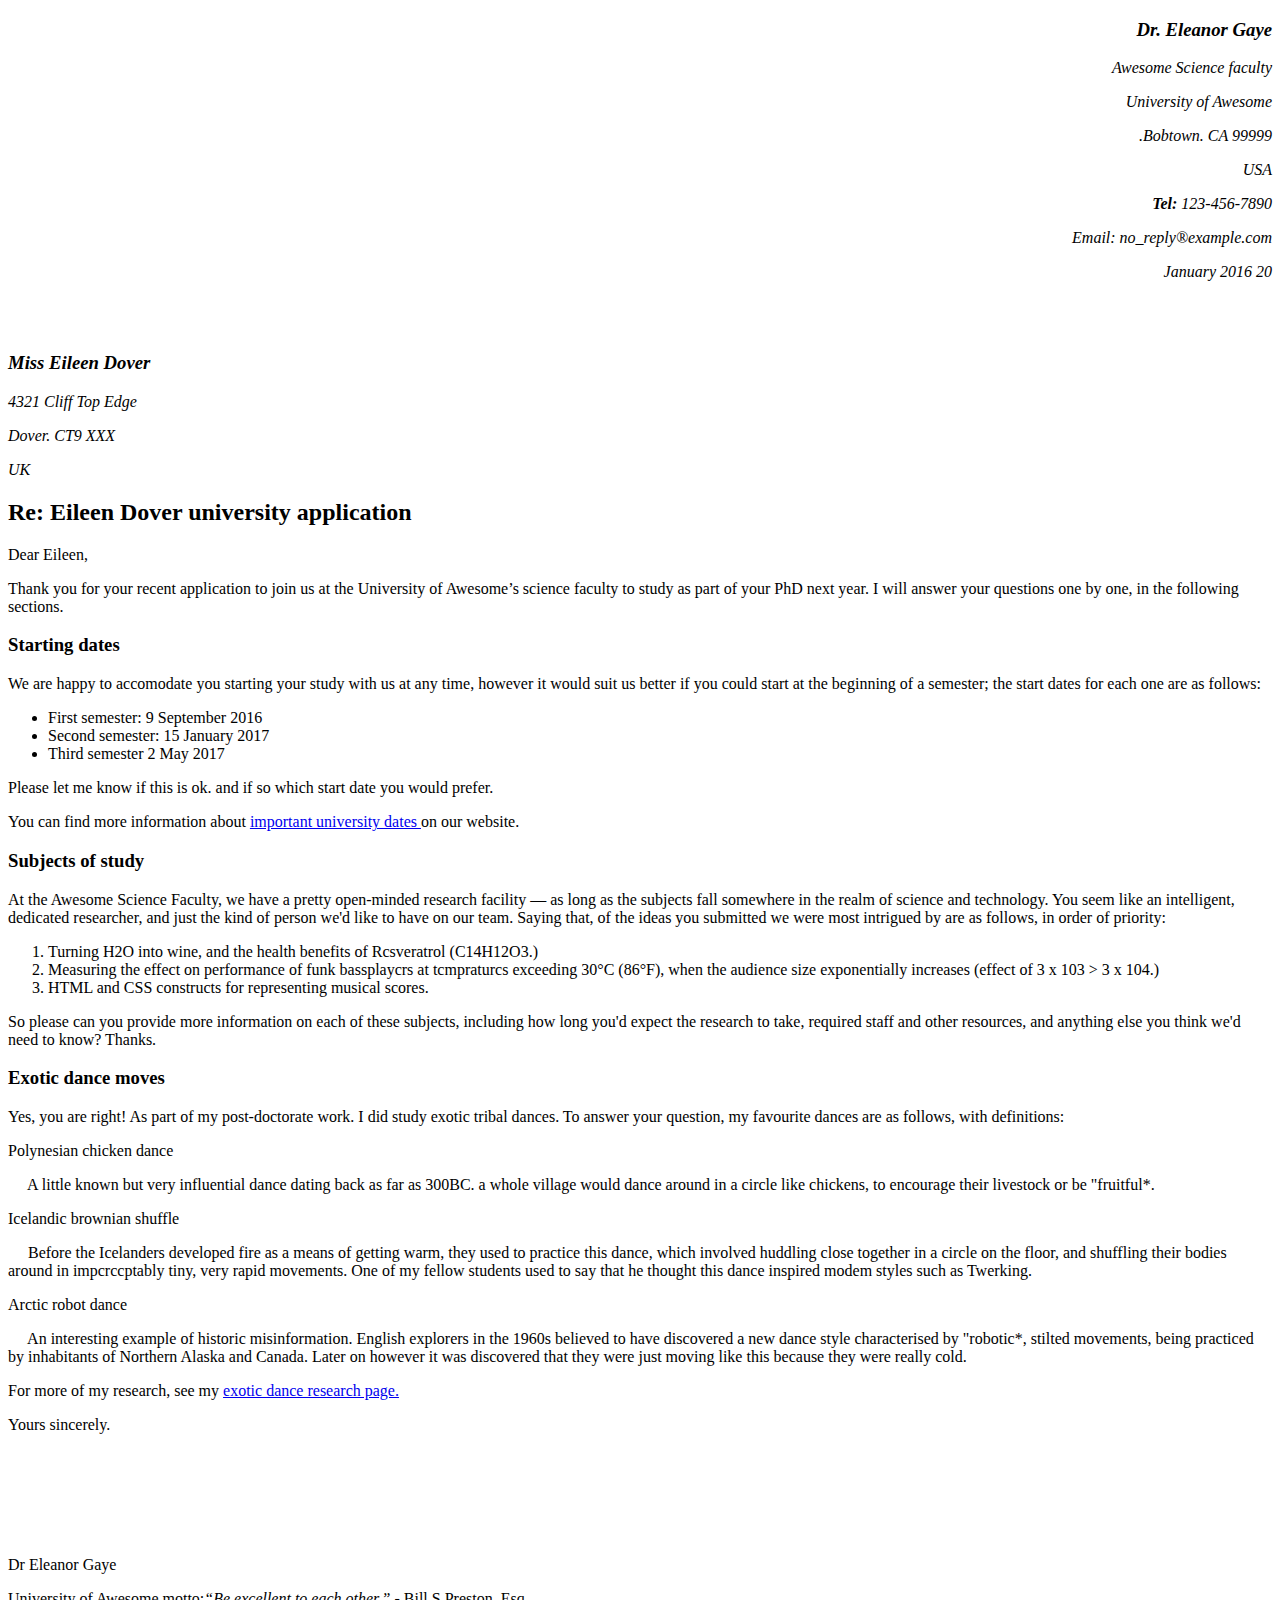
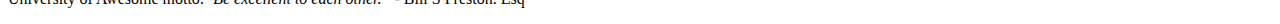
<file: index.html>
<!DOCTYPE html>
<html lang="en">
<head>
    <meta charset="UTF-8">
    <title>First letter</title>
    <style>
        sangria { text-indent: 100px;}
    </style>
</head>
<body>
    <div>
        <p> 
            <address>
                <bdo dir="rtl">
                    <h3>Dr. Eleanor Gaye</h3> 
                    <p>Awesome Science faculty</p>
                    <p>University of Awesome</p>
                    <p>Bobtown. CA 99999.</p>
                    <p>USA</p>
                    <p><strong>Tel:</strong> 123-456-7890</p>
                    <p>Email: no_reply®example.com</p>
                    <p>20 January 2016</p>
                </bdo> 
            </address>
        <br>
        <br>
        </p> 
        <p>
            <address>
                <h3>Miss Eileen Dover</h3>
                <p>4321 Cliff Top Edge</p>
                <p>Dover. CT9 XXX</p>
                <p>UK</p>
            </address>            
        </p>
    </div>
    <div>
        <h2>Re: Eileen Dover university application</h2>
            <p>Dear Eileen,</p>
            <p>Thank you for your recent application to join us at the University of Awesome’s science faculty to study as part of your PhD next year. I will answer your questions one by one, in the following sections.</p>
            <h3>Starting dates</h3>
                <p>We are happy to accomodate you starting your study with us at any time, however it would suit us better if you could start at the beginning of a semester; the start dates for each one are as follows:</p>
                <ul>
                    <li>First semester: 9 September 2016</li>
                    <li>Second semester: 15 January 2017</li>
                    <li>Third semester 2 May 2017</li>
                </ul>
                <p>Please let me know if this is ok. and if so which start date you would prefer.</p>
                <p>You can find more information about <a href="https://github.com/TheBridge-FullStackDeveloper/html-pp-cartas/blob/master/letter.txt">important university dates </a>on our website.</p>
            <h3>Subjects of study</h3>
                <p>At the Awesome Science Faculty, we have a pretty open-minded research facility — as long as the subjects fall somewhere in the realm of science and technology. You seem like an intelligent, dedicated researcher, and just the kind of person we'd like to have on our team. Saying that, of the ideas you submitted we were most intrigued by are as follows, in order of priority:</p>
                    <ol>
                        <li>Turning H2O into wine, and the health benefits of Rcsveratrol (C14H12O3.)</li>
                        <li>Measuring the effect on performance of funk bassplaycrs at tcmpraturcs exceeding 30°C (86°F), when the audience size exponentially increases (effect of 3 x 103 > 3 x 104.)</li>
                        <li>HTML and CSS constructs for representing musical scores.</li>
                    </ol>
                <p>So please can you provide more information on each of these subjects, including how long you'd expect the research to take, required staff and other resources, and anything else you think we'd need to know? Thanks.</p>
            <h3>Exotic dance moves</h3>
                <p>Yes, you are right! As part of my post-doctorate work. I did study exotic tribal dances. To answer your question, my favourite dances are as follows, with definitions:</p>
            <p>Polynesian chicken dance</p>
                <p> &emsp; A little known but very influential dance dating back as far as 300BC. a whole village would dance around in a circle like chickens, to encourage their livestock or be "fruitful*.</p>
            <p>Icelandic brownian shuffle</p>
                <p> &emsp; Before the Icelanders developed fire as a means of getting warm, they used to practice this dance, which involved huddling close together in a circle on the floor, and shuffling their bodies around in impcrccptably tiny, very rapid movements. One of my fellow students used to say that he thought this dance inspired modem styles such as Twerking.</p>
            <p>Arctic robot dance</p>
                <p> &emsp; An interesting example of historic misinformation. English explorers in the 1960s believed to have discovered a new dance style characterised by "robotic*, stilted movements, being practiced by inhabitants of Northern Alaska and Canada. Later on however it was discovered that they were just moving like this because they were really cold.</p>
            
            <p>For more of my research, see my <a href="https://www.w3schools.com">exotic dance research page.</a></p>
            <p>Yours sincerely.</p>
            <br>
            <br>
            <br>
            <br>
            <br>
            <p>Dr Eleanor Gaye</p>
            <p>University of Awesome motto:<cite>“Be excellent to each other.”</cite> - Bill S Preston. Esq</p>
    </div>
    
</body>
</html>
</file>
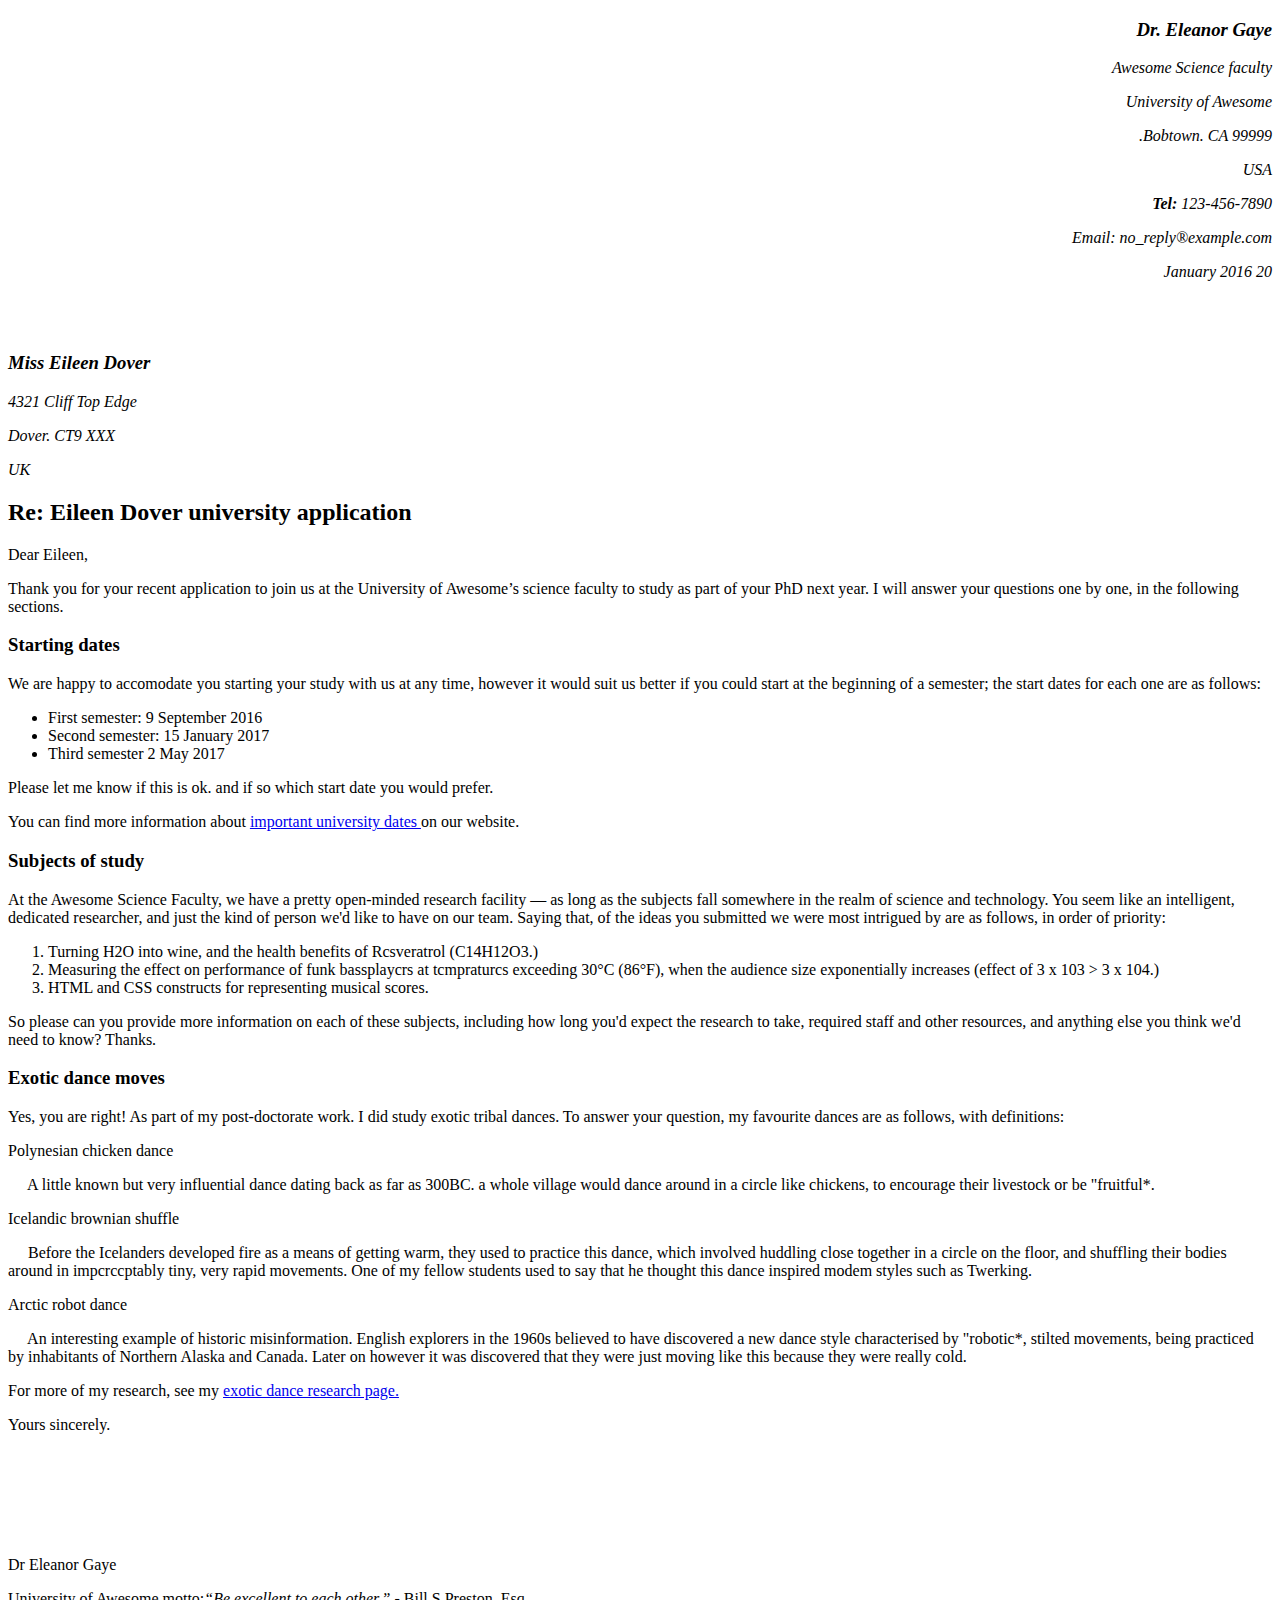
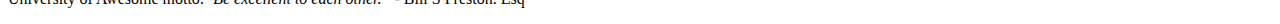
<file: carta_conCss.html>
<!DOCTYPE html>
<html lang="en">
<head>
    <meta charset="UTF-8">
    <title>Ejercicio Carta</title>
    <style>
        sangria { text-indent: 100px;}
    </style>
</head>
<body>
    <div>
        <p> 
            <address>
                <bdo dir="rtl">
                    <h3>Dr. Eleanor Gaye</h3> 
                    <p>Awesome Science faculty</p>
                    <p>University of Awesome</p>
                    <p>Bobtown. CA 99999.</p>
                    <p>USA</p>
                    <p><strong>Tel:</strong> 123-456-7890</p>
                    <p>Email: no_reply®example.com</p>
                    <p>20 January 2016</p>
                </bdo> 
            </address>
        <br>
        <br>
        </p> 
        <p>
            <address>
                <h3>Miss Eileen Dover</h3>
                <p>4321 Cliff Top Edge</p>
                <p>Dover. CT9 XXX</p>
                <p>UK</p>
            </address>            
        </p>
    </div>
    <div>
        <h2>Re: Eileen Dover university application</h2>
            <p>Dear Eileen,</p>
            <p>Thank you for your recent application to join us at the University of Awesome’s science faculty to study as part of your PhD next year. I will answer your questions one by one, in the following sections.</p>
            <h3>Starting dates</h3>
                <p>We are happy to accomodate you starting your study with us at any time, however it would suit us better if you could start at the beginning of a semester; the start dates for each one are as follows:</p>
                <ul>
                    <li>First semester: 9 September 2016</li>
                    <li>Second semester: 15 January 2017</li>
                    <li>Third semester 2 May 2017</li>
                </ul>
                <p>Please let me know if this is ok. and if so which start date you would prefer.</p>
                <p>You can find more information about <a href="https://github.com/TheBridge-FullStackDeveloper/html-pp-cartas/blob/master/letter.txt">important university dates </a>on our website.</p>
            <h3>Subjects of study</h3>
                <p>At the Awesome Science Faculty, we have a pretty open-minded research facility — as long as the subjects fall somewhere in the realm of science and technology. You seem like an intelligent, dedicated researcher, and just the kind of person we'd like to have on our team. Saying that, of the ideas you submitted we were most intrigued by are as follows, in order of priority:</p>
                    <ol>
                        <li>Turning H2O into wine, and the health benefits of Rcsveratrol (C14H12O3.)</li>
                        <li>Measuring the effect on performance of funk bassplaycrs at tcmpraturcs exceeding 30°C (86°F), when the audience size exponentially increases (effect of 3 x 103 > 3 x 104.)</li>
                        <li>HTML and CSS constructs for representing musical scores.</li>
                    </ol>
                <p>So please can you provide more information on each of these subjects, including how long you'd expect the research to take, required staff and other resources, and anything else you think we'd need to know? Thanks.</p>
            <h3>Exotic dance moves</h3>
                <p>Yes, you are right! As part of my post-doctorate work. I did study exotic tribal dances. To answer your question, my favourite dances are as follows, with definitions:</p>
            <p>Polynesian chicken dance</p>
                <p> &emsp; A little known but very influential dance dating back as far as 300BC. a whole village would dance around in a circle like chickens, to encourage their livestock or be "fruitful*.</p>
            <p>Icelandic brownian shuffle</p>
                <p> &emsp; Before the Icelanders developed fire as a means of getting warm, they used to practice this dance, which involved huddling close together in a circle on the floor, and shuffling their bodies around in impcrccptably tiny, very rapid movements. One of my fellow students used to say that he thought this dance inspired modem styles such as Twerking.</p>
            <p>Arctic robot dance</p>
                <p> &emsp; An interesting example of historic misinformation. English explorers in the 1960s believed to have discovered a new dance style characterised by "robotic*, stilted movements, being practiced by inhabitants of Northern Alaska and Canada. Later on however it was discovered that they were just moving like this because they were really cold.</p>
            
            <p>For more of my research, see my <a href="https://www.w3schools.com">exotic dance research page.</a></p>
            <p>Yours sincerely.</p>
            <br>
            <br>
            <br>
            <br>
            <br>
            <p>Dr Eleanor Gaye</p>
            <p>University of Awesome motto:<cite>“Be excellent to each other.”</cite> - Bill S Preston. Esq</p>
    </div>
    
</body>
</html>
</file>
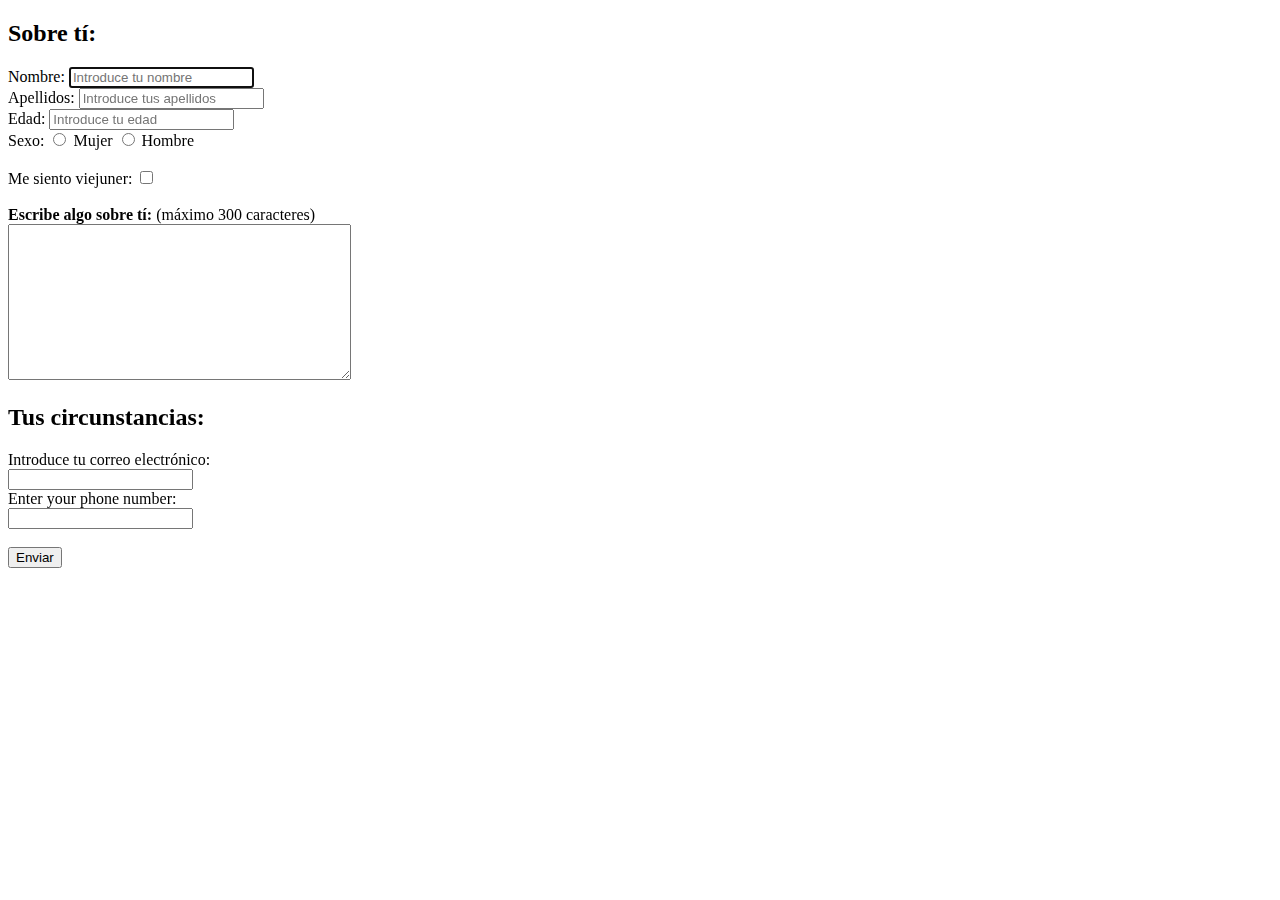
<file: elClubViejuner.html>
<!DOCTYPE html>
<html lang="en">
<head>
    <meta charset="UTF-8">
    <meta name="viewport" content="width=device-width, initial-scale=1.0">
    <title>El Club Viejuner</title>
</head>
<body>
    <form action="https://w3schools.com/action_page.php" method="GET">
        <div tabindex="1"><h2>Sobre tí:</h2></div>
            <label for="nombre">Nombre: </label>
            <input type="text" name="nombre" id="nombre" placeholder="Introduce tu nombre" autofocus>
                <br>
            <label for="apellidos">Apellidos: </label>
            <input type="text" name="apellidos" id="apellidos" placeholder="Introduce tus apellidos">
                <br>
            <label for="edad">Edad: </label>
            <input type="number" name="edad" id="edad" placeholder="Introduce tu edad">
                <br>
            <label for="checkbox">Sexo:</label>
            <input type="radio" name="gender" id="r_man">
            <label for="r_woman">Mujer</label>
            <input type="radio" name="gender" id="r_woman">
            <label for="r_woman">Hombre</label>
            <br>
            <br>
            <label for="viejuner">Me siento viejuner:</label>
            <input type="checkbox" name="viejuner" id="viejuner">
            <br>
            <br>
            <label for="comments"><strong>Escribe algo sobre tí:</strong> (máximo 300 caracteres)</label>
            <br>
            <textarea name="comments" id="comments" cols="40" rows="10" maxlength="300"></textarea>
        <div tabindex="2"><h2>Tus circunstancias:</h2></div>
            <label for="email">Introduce tu correo electrónico:</label>
            <br>
            <input type="email" id="email" name="email">
            <br>
            <label for="phone">Enter your phone number:</label>
            <br>
            <!-- preguntar por el validador pattern -->
            <input type="tel" id="phone" name="phone" pattern="[0-9]{3}-[0-9]{2}-[0-9]{3}" maxlength="9">
            <br>
            <br>
            <input type="submit" value="Enviar">

    </form>
</body>
</html>
</file>
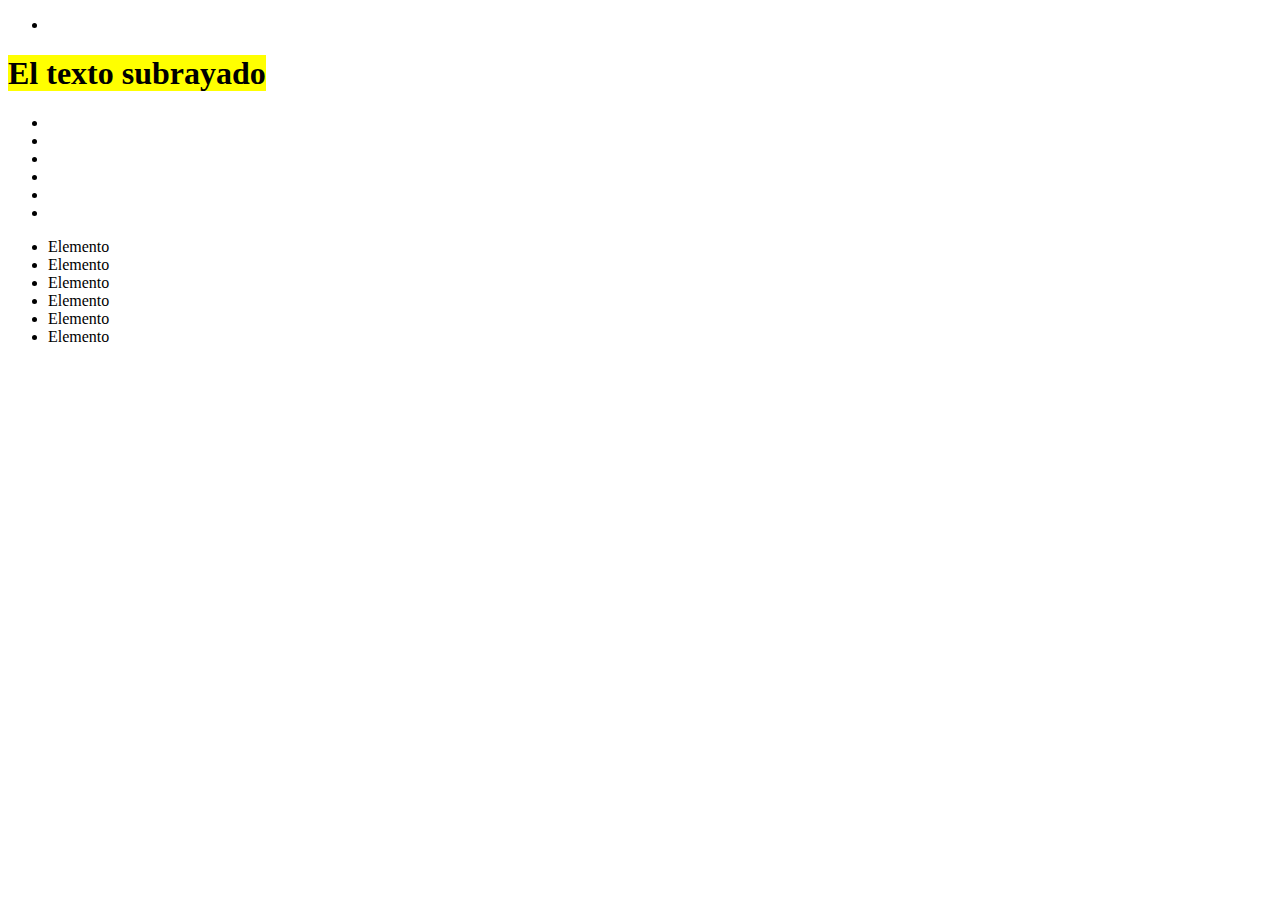
<file: emmetTraining.html>
<!DOCTYPE html>
<html lang="en">
<head>
    <meta charset="UTF-8">
    <meta name="viewport" content="width=device-width, initial-scale=1.0">
    <title>Document</title>
</head>
<!-- nav>ul>li -->
<body>
    <nav>
        <ul>
            <li></li>
        </ul>
    </nav>
</body>

<!-- individuales -->
<h1></h1>
<h2></h2>
<p></p>


<!-- h1>mark -->

<h1>
    <mark></mark>
</h1>

<!-- h1>mark{El texto subrayado} -->
<h1>
    <mark>El texto subrayado</mark>
</h1>

<!-- ul>li*6 -->
<ul>
    <li></li>
    <li></li>
    <li></li>
    <li></li>
    <li></li>
    <li></li>
</ul>

<!-- ul>li{Elemento}*6 -->
<ul>
    <li>Elemento</li>
    <li>Elemento</li>
    <li>Elemento</li>
    <li>Elemento</li>
    <li>Elemento</li>
    <li>Elemento</li>
</ul>

</html>
</file>
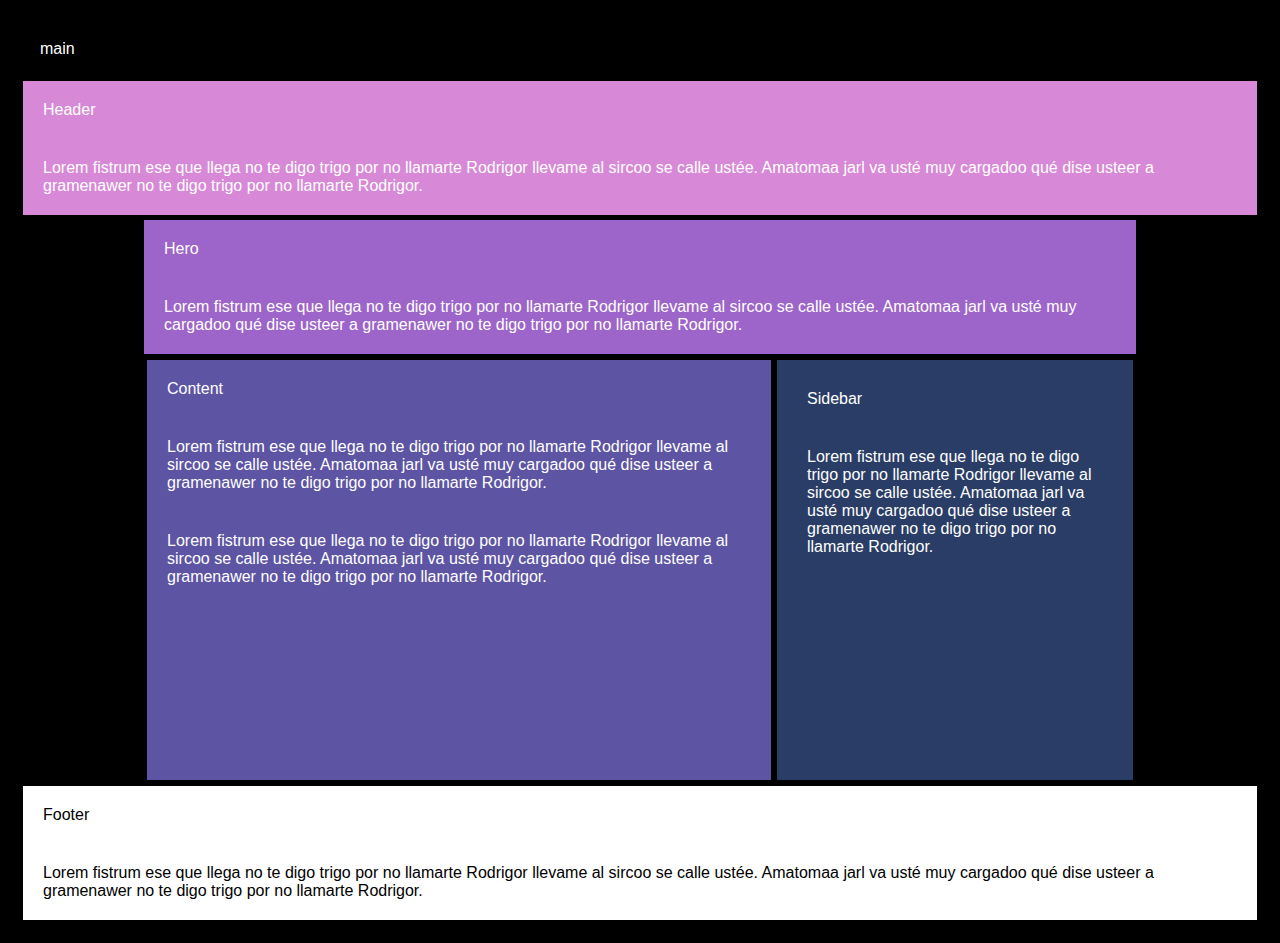
<file: index_responsive.html>
<!DOCTYPE html>
<html lang="en">
<head>
    <meta charset="UTF-8">
    <meta name="viewport" content="width=device-width, initial-scale=1.0">
    <link rel="stylesheet" href="responsive.css">
    <title>Document</title>
</head>

<body>
    <main>
        <p class="p_main">main</p>
        <section class="c_main">
            <header>
                <p class="title">Header</p>
                <p>Lorem fistrum ese que llega no te digo trigo por no llamarte Rodrigor llevame al sircoo se calle ustée. Amatomaa jarl va usté muy cargadoo qué dise usteer a gramenawer no te digo trigo por no llamarte Rodrigor.</p>
            </header>
    
            <section class="hero">
                <p class="title">Hero</p>
                <p>Lorem fistrum ese que llega no te digo trigo por no llamarte Rodrigor llevame al sircoo se calle ustée. Amatomaa jarl va usté muy cargadoo qué dise usteer a gramenawer no te digo trigo por no llamarte Rodrigor.</p>
            </section>
            <div class="flexed">
                <section class="content">
                    <p class="title">Content</p>
                    <p>Lorem fistrum ese que llega no te digo trigo por no llamarte Rodrigor llevame al sircoo se calle ustée. Amatomaa jarl va usté muy cargadoo qué dise usteer a gramenawer no te digo trigo por no llamarte Rodrigor.</p>
                    <p>Lorem fistrum ese que llega no te digo trigo por no llamarte Rodrigor llevame al sircoo se calle ustée. Amatomaa jarl va usté muy cargadoo qué dise usteer a gramenawer no te digo trigo por no llamarte Rodrigor.</p>
                </section>
                <aside class="sidebar">
                    <p class="title">Sidebar</p>
                    <p>Lorem fistrum ese que llega no te digo trigo por no llamarte Rodrigor llevame al sircoo se calle ustée. Amatomaa jarl va usté muy cargadoo qué dise usteer a gramenawer no te digo trigo por no llamarte Rodrigor.</p>
                </aside>
            </div>
    
            <footer>
                <p class="title">Footer</p>
                <p>Lorem fistrum ese que llega no te digo trigo por no llamarte Rodrigor llevame al sircoo se calle ustée. Amatomaa jarl va usté muy cargadoo qué dise usteer a gramenawer no te digo trigo por no llamarte Rodrigor.</p>
            </footer>
        </section>
    </main>
    
    
</body>
</html>
</file>
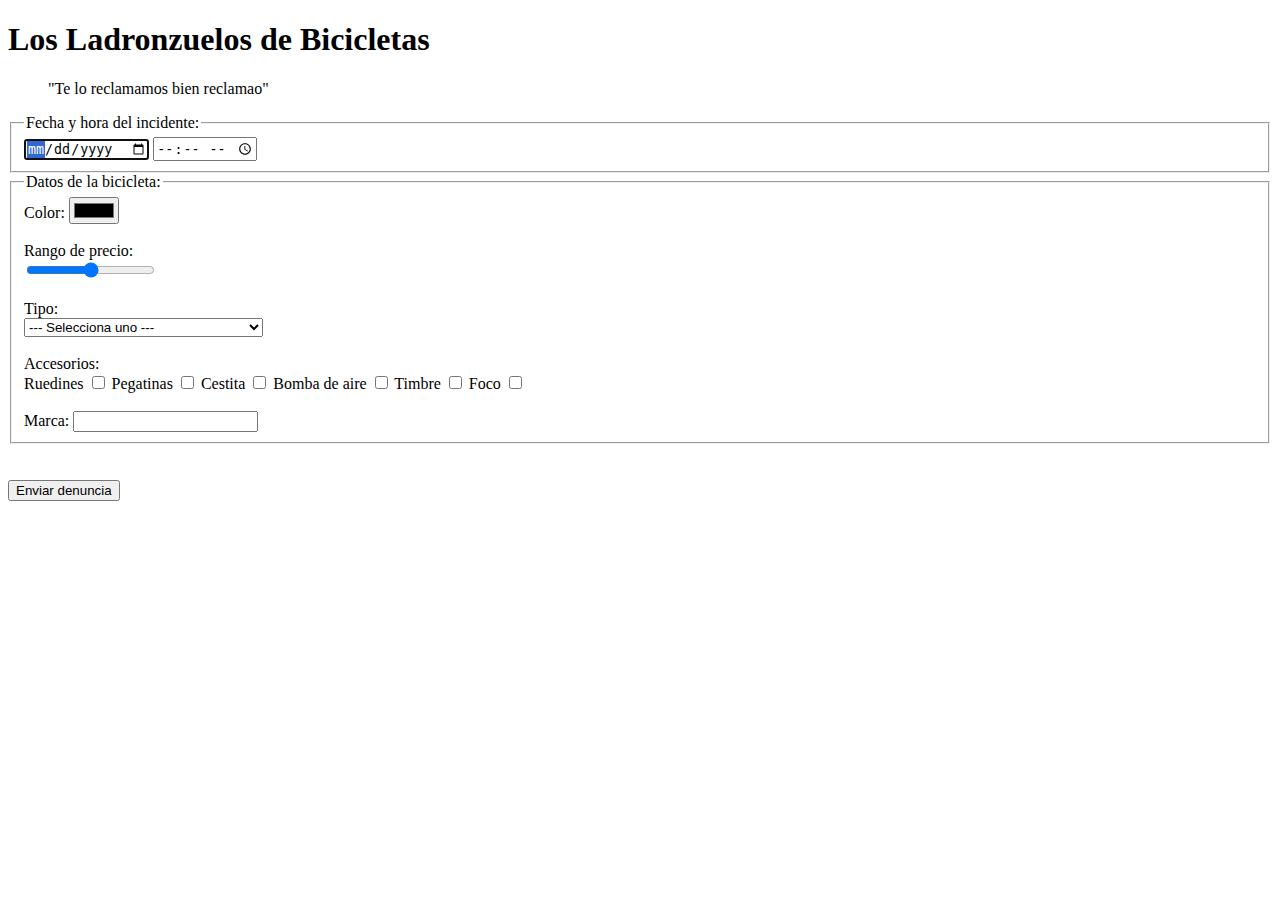
<file: losLadronzuelos.html>
<!DOCTYPE html>
<html lang="en">
<head>
    <meta charset="UTF-8">
    <meta name="viewport" content="width=device-width, initial-scale=1.0">
    <title>Los Manga Bicis</title>
</head>
<body>
    <form action="https://w3schools.com/action_page.php" method="GET">
        <div tabindex="1"><h1>Los Ladronzuelos de Bicicletas</h1></div>
        <blockquote>"Te lo reclamamos bien reclamao"</blockquote>
            <fieldset>
                <legend>Fecha y hora del incidente:</legend>
                <input type="date" name="date" id="date" autofocus required>
                <label for="time"></label>
                <input type="time" name="time" id="time" required>
            </fieldset>
            <fieldset>
            <legend>Datos de la bicicleta:</legend>
                <label for="bikeColor">Color:</label>
                <input type="color" name="bikeColor" id="bikeColor">
                    <br>
                    <br>
                        <label for="value">Rango de precio:</label>
                    <br>
                        <input type="range" name="value" id="value"min="0" max="2000">
                    <br>
                    <br>
                        <label for="bikes">Tipo:</label>
                    <br>
                        <select name="select" id="select">
                            <!--Los valores de los tipos los numero puesto que son valores complejos y con símbolos-->
                                <option value="0">--- Selecciona uno ---</option>
                            <optgroup label="Paseo">
                                <option value="1">Señorial</option>
                                <option value="2">Anti-plebeyos</option>
                                <option value="3">PorEncimaDelHombro</option>
                            </optgroup>
                            <optgroup label="Montaña">
                                <option value="4">Gamusinos</option>
                                <option value="5">Hueleflores premium</option>
                                <option value="6">Fango lover</option>
                            </optgroup>
                            <optgroup label="Carreras">
                                <option value="7">Metroymedio</option>
                                <option value="8">3 de la tarde. Fluorescente edition</option>
                                <option value="9">Grupitors</option>
                            </optgroup>
                        </select>
                    <br>
                <br>
            <label for="accesories">Accesorios:</label>
                <br>
                    <label for="ruedines">Ruedines</label>
                    <input type="checkbox" name="ruedines" id="ruedines">
                    <label for="pegatinas">Pegatinas</label>
                    <input type="checkbox" name="pegatinas" id="pegatinas">
                    <label for="cestita">Cestita</label>
                    <input type="checkbox" name="cestita" id="cestita">
                    <label for="bomba_aire">Bomba de aire</label>
                    <input type="checkbox" name="bomba_aire" id="bomba_aire">
                    <label for="timbre">Timbre</label>
                    <input type="checkbox" name="timbre" id="timbre">
                    <label for="foco">Foco</label>
                    <input type="checkbox" name="foco" id="foco">
                <br>
            <br>
            <label for="marca">Marca:</label>
            <input list="marca">
                <datalist id="marca">
                    <!--Los valores de las marcas los dejo tal cual puesto que son palabras simples-->
                    <option value="specialized">specialized</option>
                    <option value="trek">trek</option>
                    <option value="merida">merida</option>
                    <option value="scott">scott</option>
                    <option value="giant">giant</option>
                    <option value="cube">cube</option>
                    <option value="lapierre">lapierre</option>
                    <option value="orbea">orbea</option>
                    <option value="cannondale">cannondale</option>
                    <option value="bmc">bmc</option>
                    <option value="canyon">canyon</option>
                    <option value="megamo">megamo</option>
                    <option value="pinarello">pinarello</option>
                    <option value="bianchi">bianchi</option>
                    <option value="bh">bh</option>
                    <option value="factor">factor</option>
                    <option value="ghost">ghost</option>
                    <option value="cervélo">cervélo</option>
                    <option value="argon">argon</option>
                </datalist>
            </fieldset>
            <br>
        <br>
        <input type="submit" value="Enviar denuncia">
    </form>
                
</body>
</html>
</file>
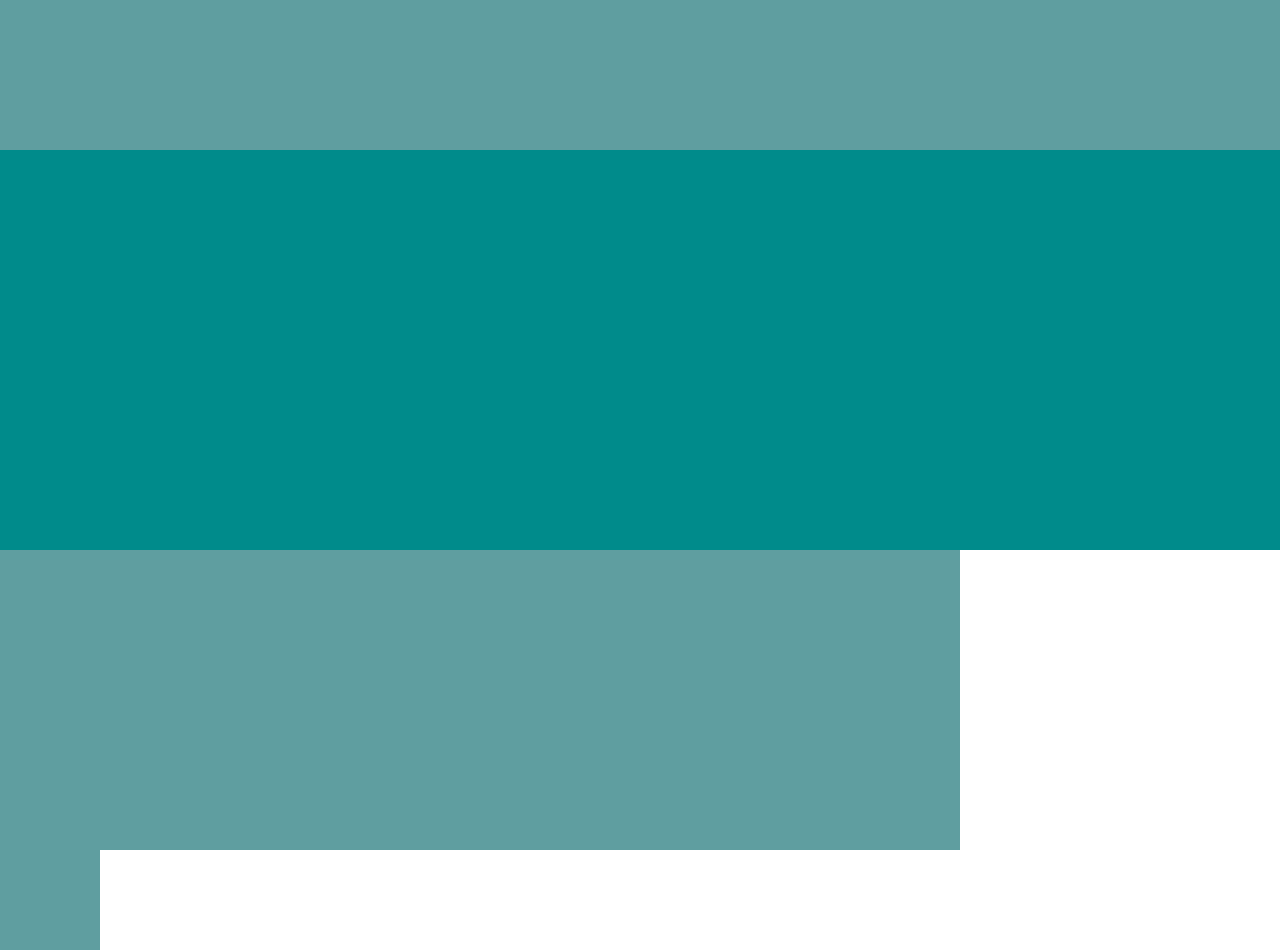
<file: webpersonal.html>
<!DOCTYPE html>
<html lang="en">
<head>
    <meta charset="UTF-8">
    <meta name="viewport" content="width=device-width, initial-scale=1.0">
    <link rel="stylesheet" href="estilo_webpersonal.css">
    <title>David Barral</title>
</head>
<body>
    <nav>
        <div class="header">
        
        </div>
    </nav>
    <div class="carroussel"></div>
    <div class="body"></div>
    <div class="box"></div>
</body>
</html>
</file>
<file: responsive.css>
*{
    margin: 0;
    font-family: 'Gill Sans', 'Gill Sans MT', Calibri, 'Trebuchet MS', sans-serif;
}

main{
    display: flex;
    flex-direction: column;
    border: 10px solid black;
    
}

body{
    background-color: black;
}

p {
    padding: 20px;
    color: white;
}

footer p{
    color: black;
}

header, .hero, section .content, .sidebar, footer{
    margin:3px;
}

header {
    background-color:#d789d7;

}

.hero{
    background-color:#9d65c9;
    
}

section .content{
    background-color:#5d54a4;
    
}


.sidebar{
    background-color:#2a3d66;
    
}

footer{
    background-color:white;
   
}




@media screen and (min-width: 768px) {
    main{
        border: 20px solid black;
    }
    .flexed{
        display: flex;
    }
    .content{
        width:65%;
        height: 420px;
    }

    .sidebar{
        width: 35%;
        height: 400px;
        padding: 10px;
        max-height: 420px;
    }
  }


  @media screen and (min-width: 1200px) {

    .flexed{
        display: flex;
        margin-left: 10%;
        margin-right: 10%;
    }
    .c_main {
        justify-content: center;
        align-items: center;
    }
    .hero{
        margin-top: 5px;
        margin-left: 10%;
        margin-right: 10%;
    }
  }
</file>
<file: estilo_webpersonal.css>
*{
    margin: 0px;
}
.box {
    width: 100px;
    height: 100px;
    background-color: cadetblue;
    margin: 0px;
}

.header {
    width: 100%;
    height: 150px;
    background-color: cadetblue;
    bottom: 0px;
}

.carroussel {
    width: 100%;
    height: 400px;
    background-color: darkcyan;

}

.name {
    font-size: 20px;
    font-family: 'Gill Sans', 'Gill Sans MT', Calibri, 'Trebuchet MS', sans-serif;
    color: white;
    
}

.body {
    background-color: cadetblue;
    width: 75%;
    height: 300px;
    align-items: center;

}
</file>
